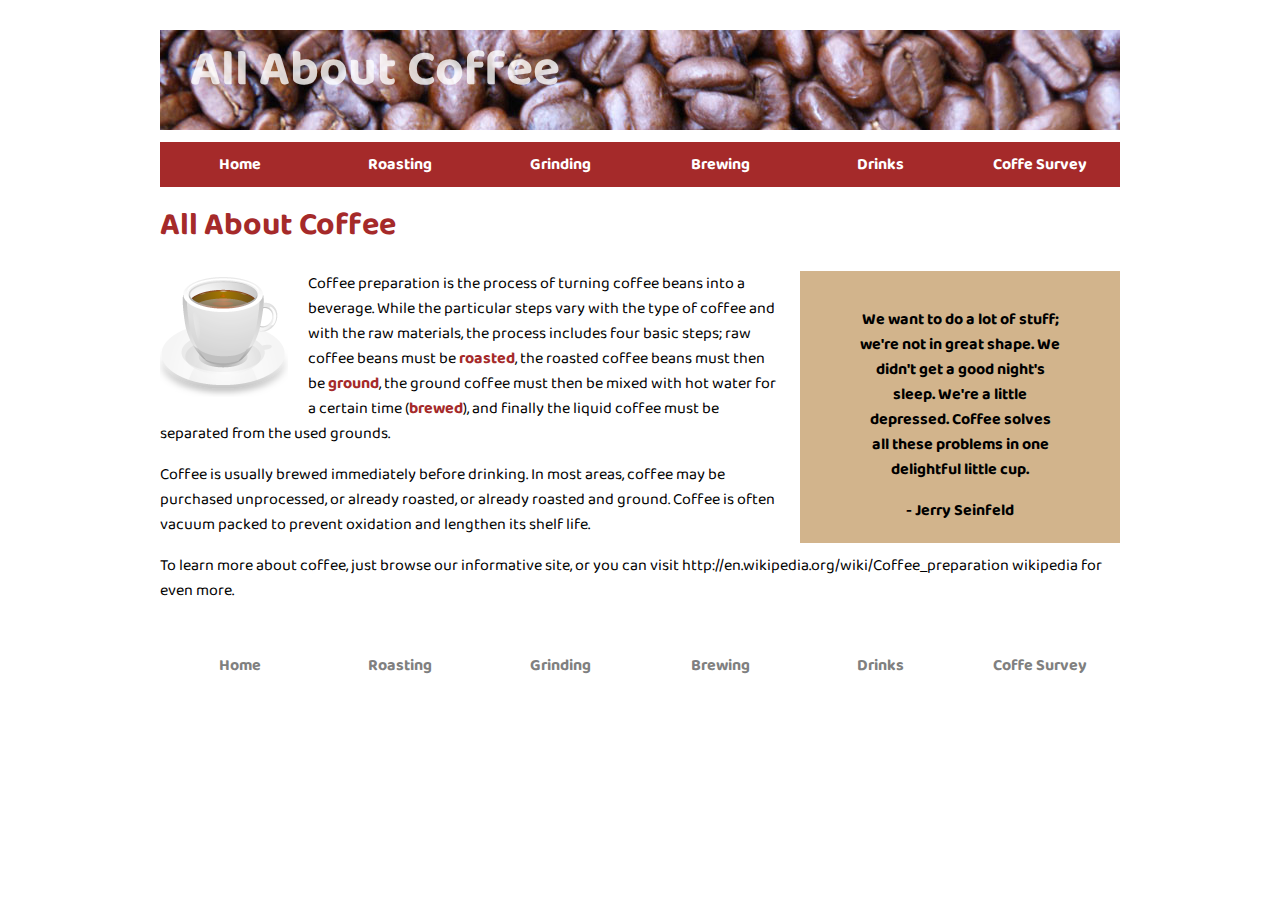
<file: index.html>
<!doctype html>
<html>
<head>
<meta charset="utf-8"/>
<title>All About Coffee</title>
<link href="https://fonts.googleapis.com/css?family=Baloo+Thambi+2:400,700&display=swap" rel="stylesheet" type="text/css">
<link href="styles.css" rel="stylesheet" type="text/css"/>
</head>
<body>
<header>
<h1>All About Coffee</h1>
<nav>
<ul>
<li><a href="index.html">Home</a></li>
<li><a href="roasting.html">Roasting</a></li>
<li><a href="grinding.html">Grinding</a></li>
<li><a href="brewing.html">Brewing</a></li>
<li><a href="drinks.html">Drinks</a></li>
<li><a href="survey.html">Coffe Survey</a></li>
</ul>
</nav>
</header>

<h1>All About Coffee</h1>
<aside>
<section>
<blockquote>We want to do a lot of stuff; we're not in great shape. We didn't get a good night's sleep. We're a little depressed. 
Coffee solves all these problems in one delightful little cup.</blockquote>

- Jerry Seinfeld
</section>
</aside>
<section>
<img class="photo-left" src="images/coffee-cup.png" alt="a cup of coffee" width="128" height="128"/>
<p>Coffee preparation is the process of turning coffee beans into a beverage. While the particular steps vary with the type of coffee and with the raw materials, 
the process includes four basic steps;
raw coffee beans must be <a href="roasting.html">roasted</a>, the roasted coffee beans must then be <a href="grinding.html">ground</a>, 
the ground coffee must then be mixed with hot water for a certain time (<a href="brewing.html">brewed</a>), 
and finally the liquid coffee must be separated from the used grounds.</p>

<p>Coffee is usually brewed immediately before drinking. In most areas, coffee may be purchased unprocessed, or already roasted, or already roasted and ground. 
Coffee is often vacuum packed to prevent oxidation and lengthen its shelf life.</p>

<p>To learn more about coffee, just browse our informative site, or you can visit 
http://en.wikipedia.org/wiki/Coffee_preparation wikipedia for even more.</p>
</section>
<footer>
<nav>
<ul>
<li><a href="index.html">Home</a></li>
<li><a href="roasting.html">Roasting</a></li>
<li><a href="grinding.html">Grinding</a></li>
<li><a href="brewing.html">Brewing</a></li>
<li><a href="drinks.html">Drinks</a></li>
<li><a href="survey.html">Coffe Survey</a></li>
</ul>
</nav>
</footer>
</body>
</html>
</file>
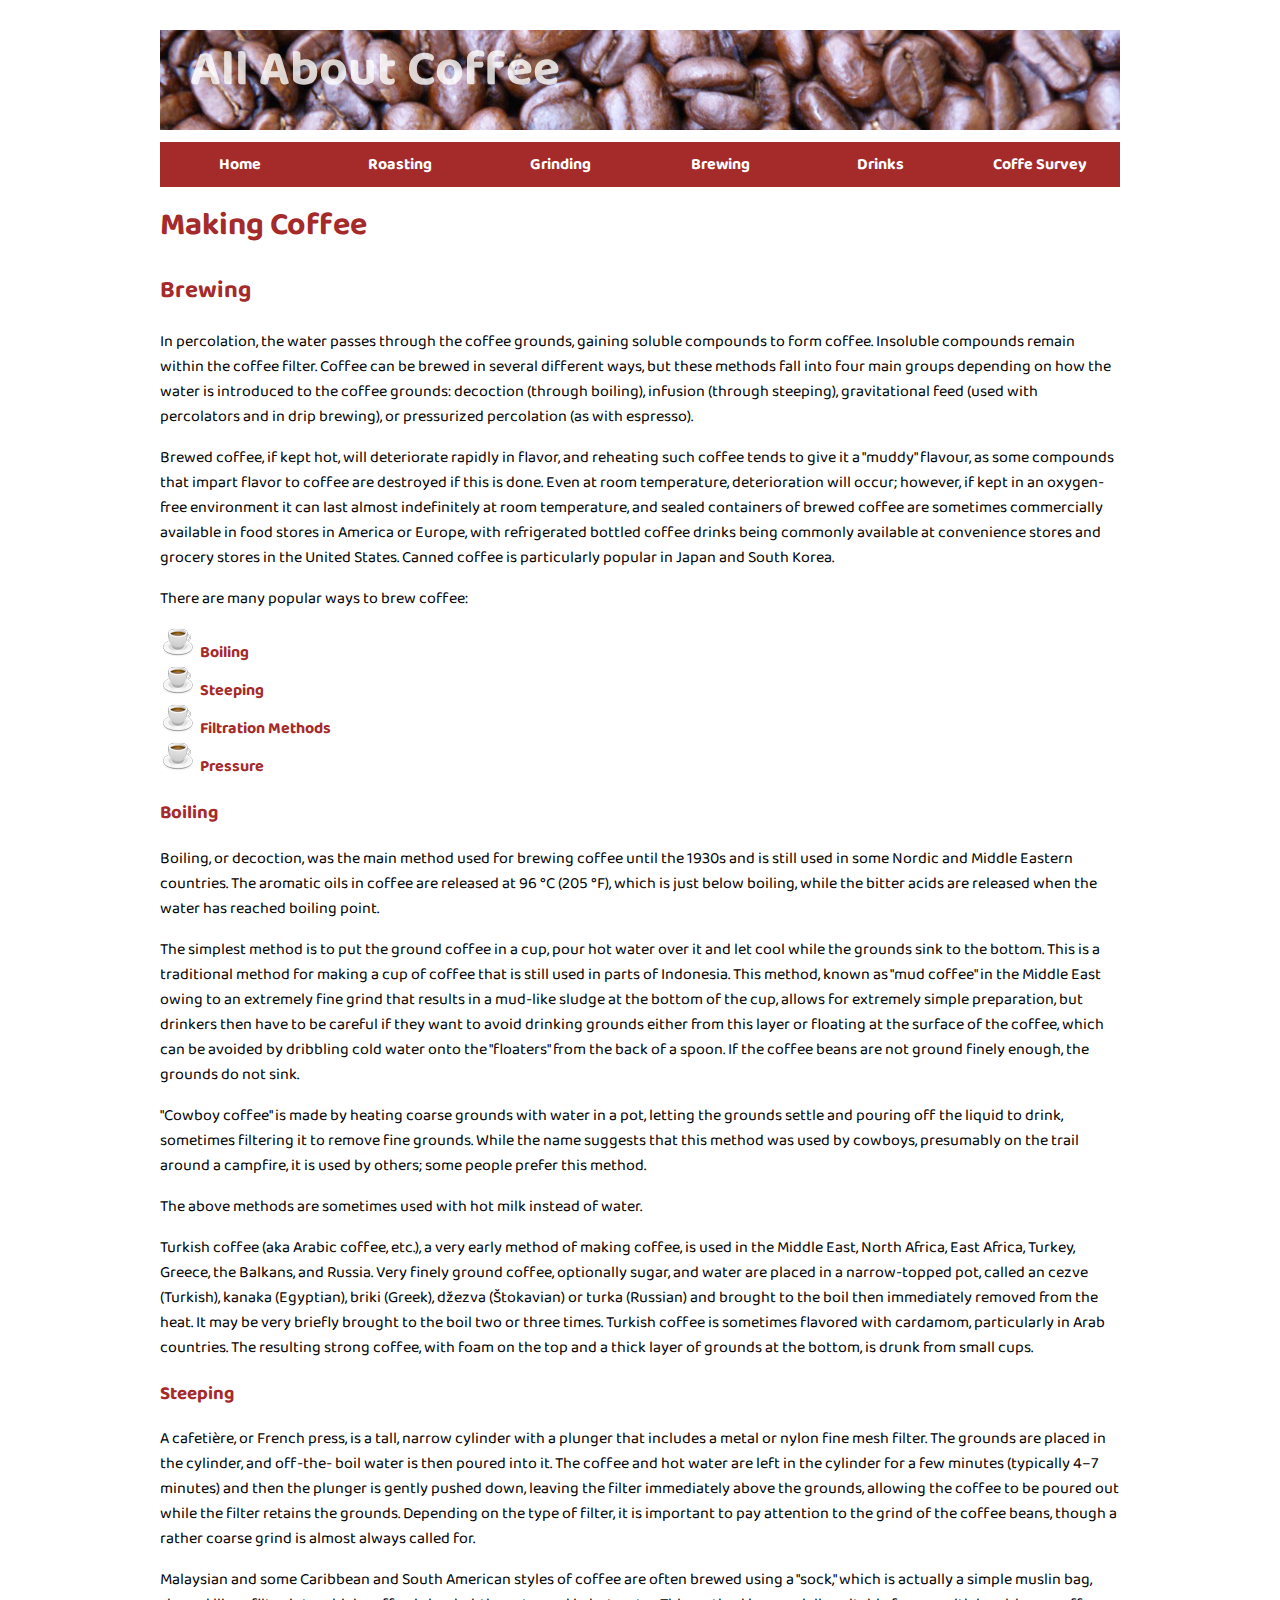
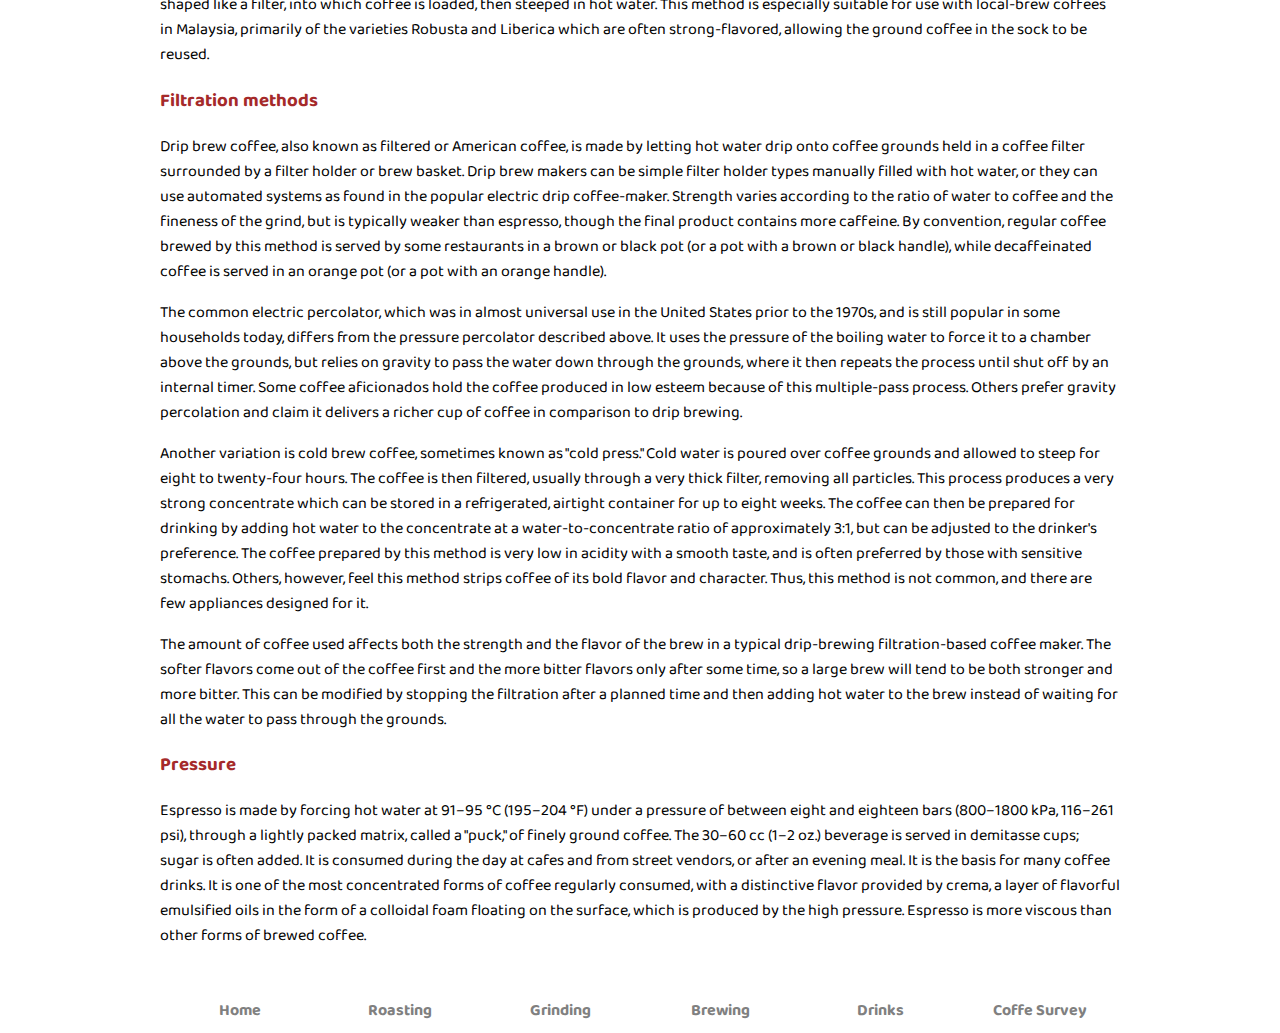
<file: brewing.html>
<!doctype html>
<html>
<head>
<meta charset="utf-8">
<title>Coffee Brewing</title>
<link href="https://fonts.googleapis.com/css?family=Baloo+Thambi+2:400,700&display=swap" rel="stylesheet" type="text/css">
<link href="styles.css" rel="stylesheet" type="text/css"/>
</head>

<body>
<header>
<h1>All About Coffee</h1>
<nav>
<ul>
<li><a href="index.html">Home</a></li>
<li><a href="roasting.html">Roasting</a></li>
<li><a href="grinding.html">Grinding</a></li>
<li><a href="brewing.html">Brewing</a></li>
<li><a href="drinks.html">Drinks</a></li>
<li><a href="survey.html">Coffe Survey</a></li>
</ul>
</nav>
</header>
<h1>Making Coffee</h1>

<h2>Brewing</h2>

<p>In percolation, the water passes through the coffee grounds, gaining soluble compounds to form coffee. Insoluble compounds remain within the coffee filter.
Coffee can be brewed in several different ways, but these methods fall into four main groups depending on how the water is introduced to the coffee grounds: decoction (through boiling), infusion (through steeping), gravitational feed (used with percolators and in drip brewing), or pressurized percolation (as with espresso).</p>

<p>Brewed coffee, if kept hot, will deteriorate rapidly in flavor, and reheating such coffee tends to give it a "muddy" flavour, as some compounds that impart flavor to coffee are destroyed if this is done. Even at room temperature, deterioration will occur; however, if kept in an oxygen-free environment it can last almost indefinitely at room temperature, and sealed containers of brewed coffee are sometimes commercially available in food stores in America or Europe, with refrigerated bottled coffee drinks being commonly available at convenience stores and grocery stores in the United States. Canned coffee is particularly popular in Japan and South Korea.</p>

There are many popular ways to brew coffee:
<ul>
<li><a href="#boiling">Boiling</a></li>
<li><a href="#steeping">Steeping</a></li>
<li><a href="#filtration">Filtration Methods</a></li>
<li><a href="#pressure">Pressure</a></li>
</ul>
<section>
<h3 id="boiling">Boiling</h3>

<p>Boiling, or decoction, was the main method used for brewing coffee until the 1930s and is still used in some Nordic and Middle Eastern countries. The aromatic oils in coffee are released at 96 °C (205 °F), which is just below boiling, while the bitter acids are released when the water has reached boiling point.</p>

<p>The simplest method is to put the ground coffee in a cup, pour hot water over it and let cool while the grounds sink to the bottom. This is a traditional method for making a cup of coffee that is still used in parts of Indonesia. This method, known as "mud coffee" in the Middle East owing to an extremely fine grind that results in a mud-like sludge at the bottom of the cup, allows for extremely simple preparation, but drinkers then have to be careful if they want to avoid drinking grounds either from this layer or floating at the surface of the coffee, which can be avoided by dribbling cold water onto the "floaters" from the back of a spoon. If the coffee beans are not ground finely enough, the grounds do not sink.</p>

<p>"Cowboy coffee" is made by heating coarse grounds with water in a pot, letting the grounds settle and pouring off the liquid to drink, sometimes filtering it to remove fine grounds. While the name suggests that this method was used by cowboys, presumably on the trail around a campfire, it is used by others; some people prefer this method.</p>

<p>The above methods are sometimes used with hot milk instead of water.</p>

<p>Turkish coffee (aka Arabic coffee, etc.), a very early method of making coffee, is used in the Middle East, North Africa, East Africa, Turkey, Greece, the Balkans, and Russia. Very finely ground coffee, optionally sugar, and water are placed in a narrow-topped pot, called an cezve (Turkish), kanaka (Egyptian), briki (Greek), džezva (Štokavian) or turka (Russian) and brought to the boil then immediately removed from the heat. It may be very briefly brought to the boil two or three times. Turkish coffee is sometimes flavored with cardamom, particularly in Arab countries. The resulting strong coffee, with foam on the top and a thick layer of grounds at the bottom, is drunk from small cups.</p>
</section>
<section>
<h3 id="steeping">Steeping</h3>

<p>A cafetière, or French press, is a tall, narrow cylinder with a plunger that includes a metal or nylon fine mesh filter. The grounds are placed in the cylinder, and off-the- boil water is then poured into it. The coffee and hot water are left in the cylinder for a few minutes (typically 4–7 minutes) and then the plunger is gently pushed down, leaving the filter immediately above the grounds, allowing the coffee to be poured out while the filter retains the grounds. Depending on the type of filter, it is important to pay attention to the grind of the coffee beans, though a rather coarse grind is almost always called for.</p>

<p>Malaysian and some Caribbean and South American styles of coffee are often brewed using a "sock," which is actually a simple muslin bag, shaped like a filter, into which coffee is loaded, then steeped in hot water. This method is especially suitable for use with local-brew coffees in Malaysia, primarily of the varieties Robusta and Liberica which are often strong-flavored, allowing the ground coffee in the sock to be reused.</p>
</section>
<section>
<h3 id="filtration">Filtration methods</h3>

<p>Drip brew coffee, also known as filtered or American coffee, is made by letting hot water drip onto coffee grounds held in a coffee filter surrounded by a filter holder or brew basket. Drip brew makers can be simple filter holder types manually filled with hot water, or they can use automated systems as found in the popular electric drip coffee-maker. Strength varies according to the ratio of water to coffee and the fineness of the grind, but is typically weaker than espresso, though the final product contains more caffeine. By convention, regular coffee brewed by this method is served by some restaurants in a brown or black pot (or a pot with a brown or black handle), while decaffeinated coffee is served in an orange pot (or a pot with an orange handle).</p>

<p>The common electric percolator, which was in almost universal use in the United States prior to the 1970s, and is still popular in some households today, differs from the pressure percolator described above. It uses the pressure of the boiling water to force it to a chamber above the grounds, but relies on gravity to pass the water down through the grounds, where it then repeats the process until shut off by an internal timer. Some coffee aficionados hold the coffee produced in low esteem because of this multiple-pass process. Others prefer gravity percolation and claim it delivers a richer cup of coffee in comparison to drip brewing.</p>

<p>Another variation is cold brew coffee, sometimes known as "cold press." Cold water is poured over coffee grounds and allowed to steep for eight to twenty-four hours. The coffee is then filtered, usually through a very thick filter, removing all particles. This process produces a very strong concentrate which can be stored in a refrigerated, airtight container for up to eight weeks. The coffee can then be prepared for drinking by adding hot water to the concentrate at a water-to-concentrate ratio of approximately 3:1, but can be adjusted to the drinker's preference. The coffee prepared by this method is very low in acidity with a smooth taste, and is often preferred by those with sensitive stomachs. Others, however, feel this method strips coffee of its bold flavor and character. Thus, this method is not common, and there are few appliances designed for it.</p>

<p>The amount of coffee used affects both the strength and the flavor of the brew in a typical drip-brewing filtration-based coffee maker. The softer flavors come out of the coffee first and the more bitter flavors only after some time, so a large brew will tend to be both stronger and more bitter. This can be modified by stopping the filtration after a planned time and then adding hot water to the brew instead of waiting for all the water to pass through the grounds.</p>
</section>
<section>
<h3 id="pressure">Pressure</h3>

<p>Espresso is made by forcing hot water at 91–95 °C (195–204 °F) under a pressure of between eight and eighteen bars (800–1800 kPa, 116–261 psi), through a lightly packed matrix, called a "puck," of finely ground coffee. The 30–60 cc (1–2 oz.) beverage is served in demitasse cups; sugar is often added. It is consumed during the day at cafes and from street vendors, or after an evening meal. It is the basis for many coffee drinks. It is one of the most concentrated forms of coffee regularly consumed, with a distinctive flavor provided by crema, a layer of flavorful emulsified oils in the form of a colloidal foam floating on the surface, which is produced by the high pressure. Espresso is more viscous than other forms of brewed coffee.</p>
</section>
<footer>
<nav>
<ul>
<li><a href="index.html">Home</a></li>
<li><a href="roasting.html">Roasting</a></li>
<li><a href="grinding.html">Grinding</a></li>
<li><a href="brewing.html">Brewing</a></li>
<li><a href="drinks.html">Drinks</a></li>
<li><a href="survey.html">Coffe Survey</a></li>
</ul>
</nav>
</footer>
</body>
</html>
</file>
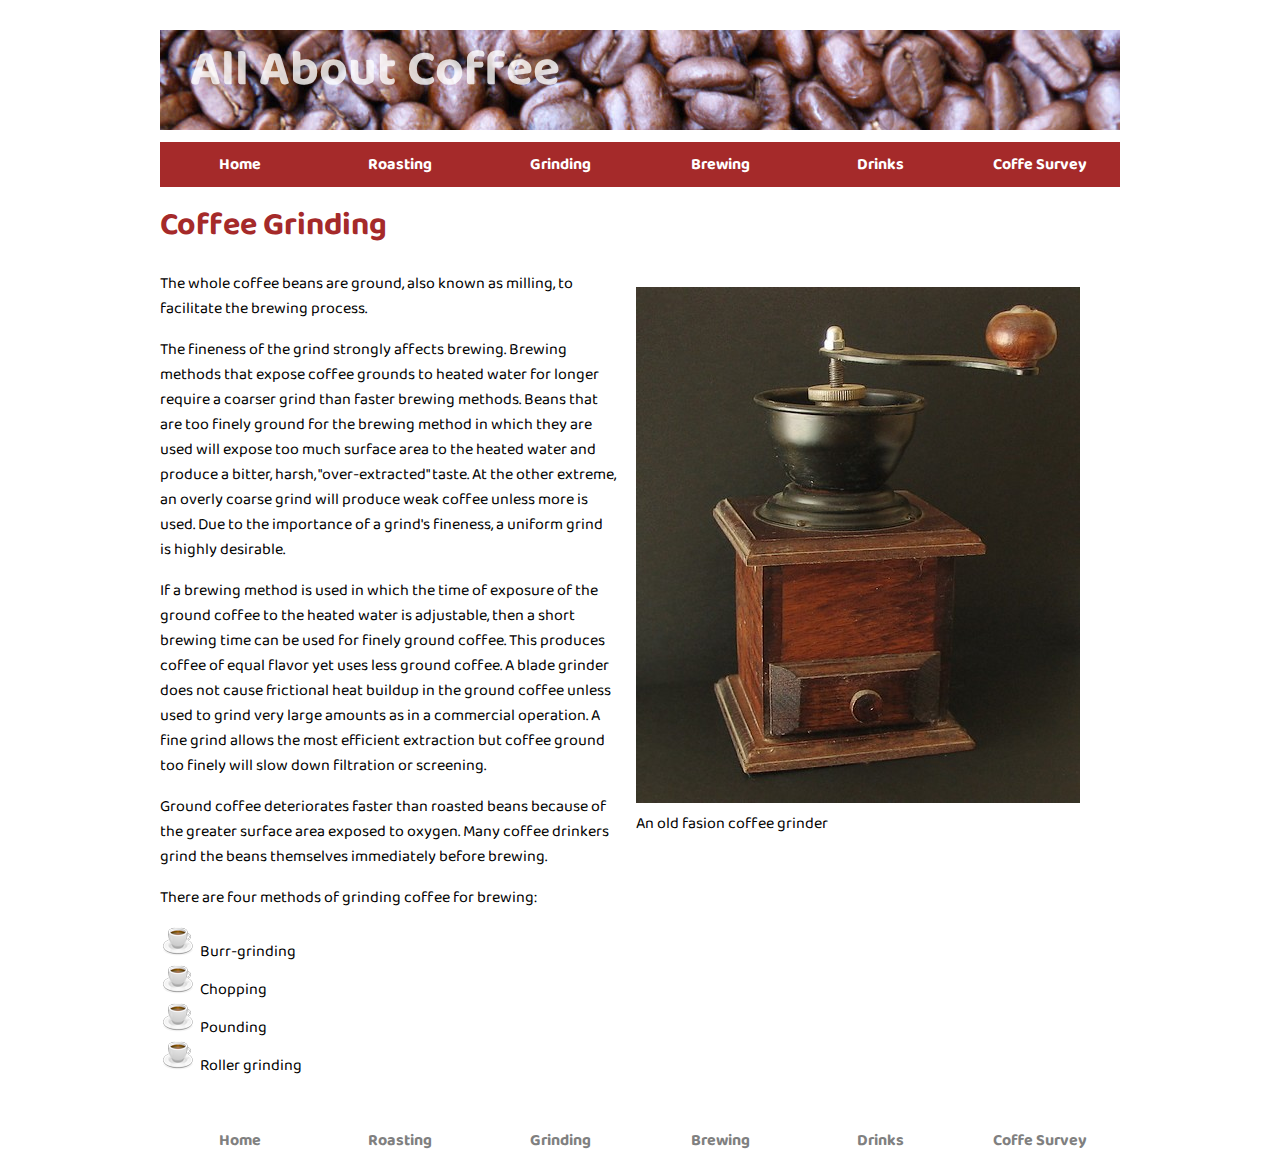
<file: grinding.html>
<!doctype html>
<html>
<head>
<meta charset="utf-8">
<title>Coffee Grinding</title>
<link href="https://fonts.googleapis.com/css?family=Baloo+Thambi+2:400,700&display=swap" rel="stylesheet" type="text/css">
<link href="styles.css" rel="stylesheet" type="text/css"/>
</head>

<body>
<header>
<h1>All About Coffee</h1>
<nav>
<ul>
<li><a href="index.html">Home</a></li>
<li><a href="roasting.html">Roasting</a></li>
<li><a href="grinding.html">Grinding</a></li>
<li><a href="brewing.html">Brewing</a></li>
<li><a href="drinks.html">Drinks</a></li>
<li><a href="survey.html">Coffe Survey</a></li>
</ul>
</nav>
</header>
<h1>Coffee Grinding</h1>
<figure class="photo-right">
<img src="images/coffee-grinder.jpg" width="444" height="516"/>
<figcaption>An old fasion coffee grinder</figcaption>
</figure>
<p>The whole coffee beans are ground, also known as milling, to facilitate the brewing process.</p>

<p>The fineness of the grind strongly affects brewing. Brewing methods that expose coffee grounds to heated water for longer require a coarser grind than faster brewing methods. Beans that are too finely ground for the brewing method in which they are used will expose too much surface area to the heated water and produce a bitter, harsh, "over-extracted" taste. At the other extreme, an overly coarse grind will produce weak coffee unless more is used. Due to the importance of a grind's fineness, a uniform grind is highly desirable.</p>

<p>If a brewing method is used in which the time of exposure of the ground coffee to the heated water is adjustable, then a short brewing time can be used for finely ground coffee. This produces coffee of equal flavor yet uses less ground coffee. A blade grinder does not cause frictional heat buildup in the ground coffee unless used to grind very large amounts as in a commercial operation. A fine grind allows the most efficient extraction but coffee ground too finely will slow down filtration or screening.</p>

<p>Ground coffee deteriorates faster than roasted beans because of the greater surface area exposed to oxygen. Many coffee drinkers grind the beans themselves immediately before brewing.</p>

<p>There are four methods of grinding coffee for brewing: 
<ul>
<li>Burr-grinding</li>
<li>Chopping</li>
<li>Pounding</li>
<li>Roller grinding</li>
</ul>
</p>
<footer>
<nav>
<ul>
<li><a href="index.html">Home</a></li>
<li><a href="roasting.html">Roasting</a></li>
<li><a href="grinding.html">Grinding</a></li>
<li><a href="brewing.html">Brewing</a></li>
<li><a href="drinks.html">Drinks</a></li>
<li><a href="survey.html">Coffe Survey</a></li>
</ul>
</nav>
</footer>
</body>
</html>
</file>
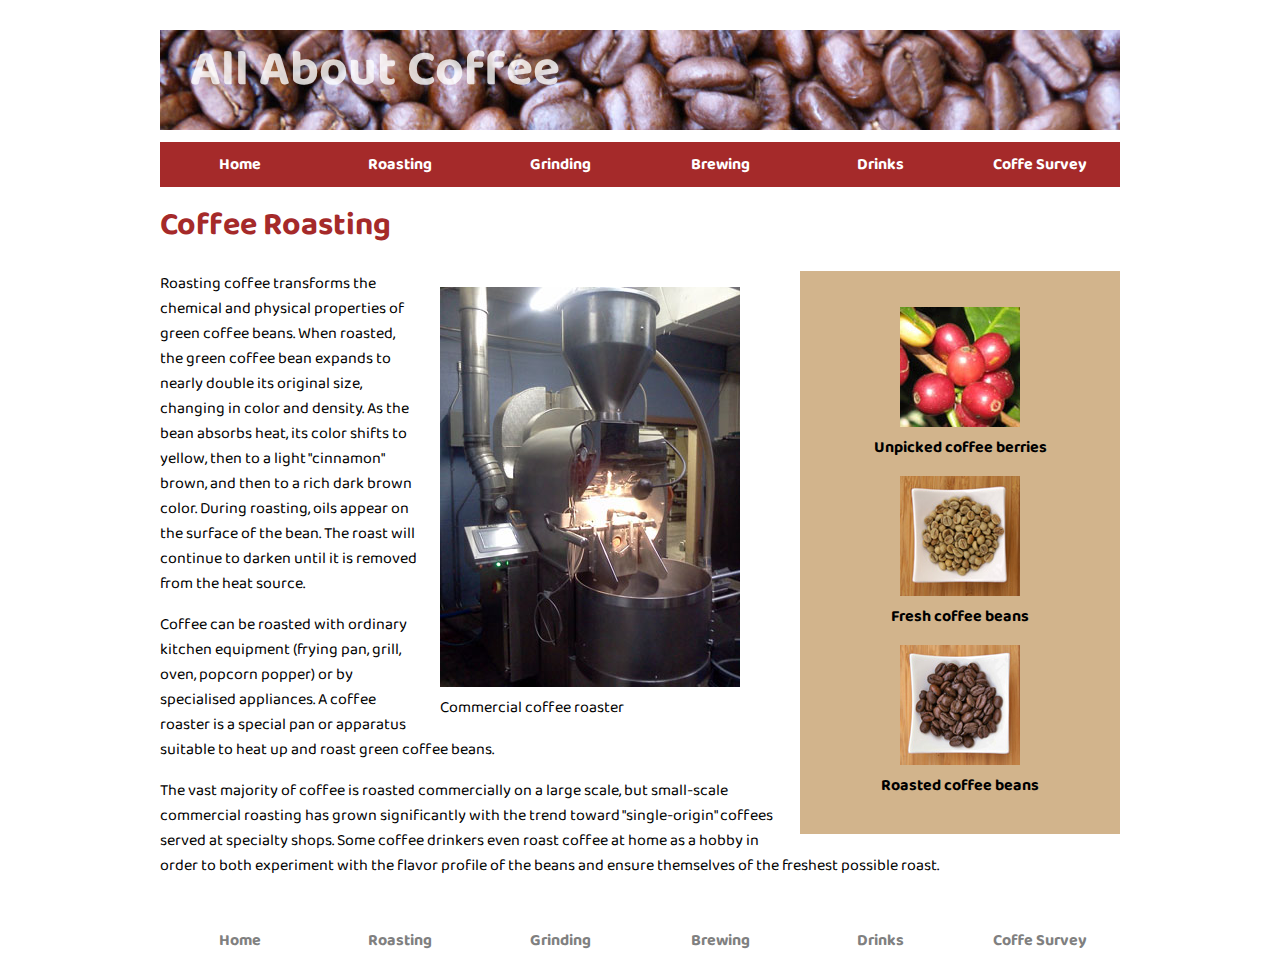
<file: roasting.html>
<!doctype html>
<html>
<head>
<meta charset="utf-8"/>

<title>Coffee Roasting</title>
<link href="https://fonts.googleapis.com/css?family=Baloo+Thambi+2:400,700&display=swap" rel="stylesheet" type="text/css">
<link href="styles.css" rel="stylesheet" type="text/css"/>

</head>
<body>
<header>
<h1>All About Coffee</h1>
<nav>
<ul>
<li><a href="index.html">Home</a></li>
<li><a href="roasting.html">Roasting</a></li>
<li><a href="grinding.html">Grinding</a></li>
<li><a href="brewing.html">Brewing</a></li>
<li><a href="drinks.html">Drinks</a></li>
<li><a href="survey.html">Coffe Survey</a></li>
</ul>
</nav>
</header>
<h1>Coffee Roasting</h1>
<aside>
<figure>
	<img src="images/coffee-berries.jpg" width="120" height="120" alt="unpicked coffee berries"/>
		<figcaption>Unpicked coffee berries</figcaption>
</figure>
<figure>
	<img src="images/fresh-beans.jpg" width="120" height="120" alt="fresh coffee beans"/>
		<figcaption>Fresh coffee beans</figcaption>
</figure>
<figure>
	<img src="images/roasted-beans.jpg" width="120" height="120" alt="roasted coffee beans"/>
		<figcaption>Roasted coffee beans</figcaption>
</figure>
</aside>
<figure class="photo-right">
	<img src="images/commercial-roaster.jpg" width="300" height="400" alt="commercial coffee roaster"/>
		<figcaption>Commercial coffee roaster</figcaption>
</figure>

<p>Roasting coffee transforms the chemical and physical properties of green coffee beans. When roasted, the green coffee bean expands to nearly double its original size, changing in color and density. As the bean absorbs heat, its color shifts to yellow, then to a light "cinnamon" brown, and then to a rich dark brown color. During roasting, oils appear on the surface of the bean. The roast will continue to darken until it is removed from the heat source.</p>

<p>Coffee can be roasted with ordinary kitchen equipment (frying pan, grill, oven, popcorn popper) or by specialised appliances. A coffee roaster is a special pan or apparatus suitable to heat up and roast green coffee beans.</p>

<p>The vast majority of coffee is roasted commercially on a large scale, but small-scale commercial roasting has grown significantly with the trend toward "single-origin" coffees served at specialty shops. Some coffee drinkers even roast coffee at home as a hobby in order to both experiment with the flavor profile of the beans and ensure themselves of the freshest possible roast.</p>
<footer>
<nav>
<ul>
<li><a href="index.html">Home</a></li>
<li><a href="roasting.html">Roasting</a></li>
<li><a href="grinding.html">Grinding</a></li>
<li><a href="brewing.html">Brewing</a></li>
<li><a href="drinks.html">Drinks</a></li>
<li><a href="survey.html">Coffe Survey</a></li>
</ul>
</nav>
</footer>
</body>
</head>
</html>
</file>
<file: styles.css>
body {
	font-family: 'Baloo Thambi 2', cursive;
	margin:0 auto;
	width:960px;
}
h1, h2, h3 {
	color:brown;
}
ul {
	list-style-image: url("images/tiny-coffee-cup.gif");
}
a:link, a:visited {
	text-decoration:none;
	color:brown;
	font-weight:bold;
}
a:hover {
	color:black;
}
nav ul {
	list-style-type:none;
	padding:0;
}
nav li {
	display:inline;
	float:left;
}
nav a:link, nav a:visited {
	background-color:brown;
	color:white;
	display:block;
	width:160px;
	text-align:center;
	padding:10px 0;
}
nav a:hover {
	background-color:black;
}
aside {
	width:280px;
	float:right;
	background-color:tan;
	text-align:center;
	font-weight:bold;
	padding:20px;
	margin-left:20px;
}
.photo-left {
	float:left;
	margin-right:20px;
}
.photo-right {
	float:right;
	margin-left:20px;
}
header {
	background-image:url("images/coffee-beans.jpg");
	height:100px;
	margin-bottom:70px;
}
header h1 {
	color:rgba(256,256,256,0.8);
	margin-left:30px;
	margin-top:30px;
	font-size:50px;
}
footer {
	margin:40px 0;
}
footer nav a:link, footer nav a:visited {
	color:grey;
	text-decoration:none;
	display:block;
	width:160px;
	text-align:center;
	background-color:white;
}
footer nav a:hover {
	color:black;
}
</file>
